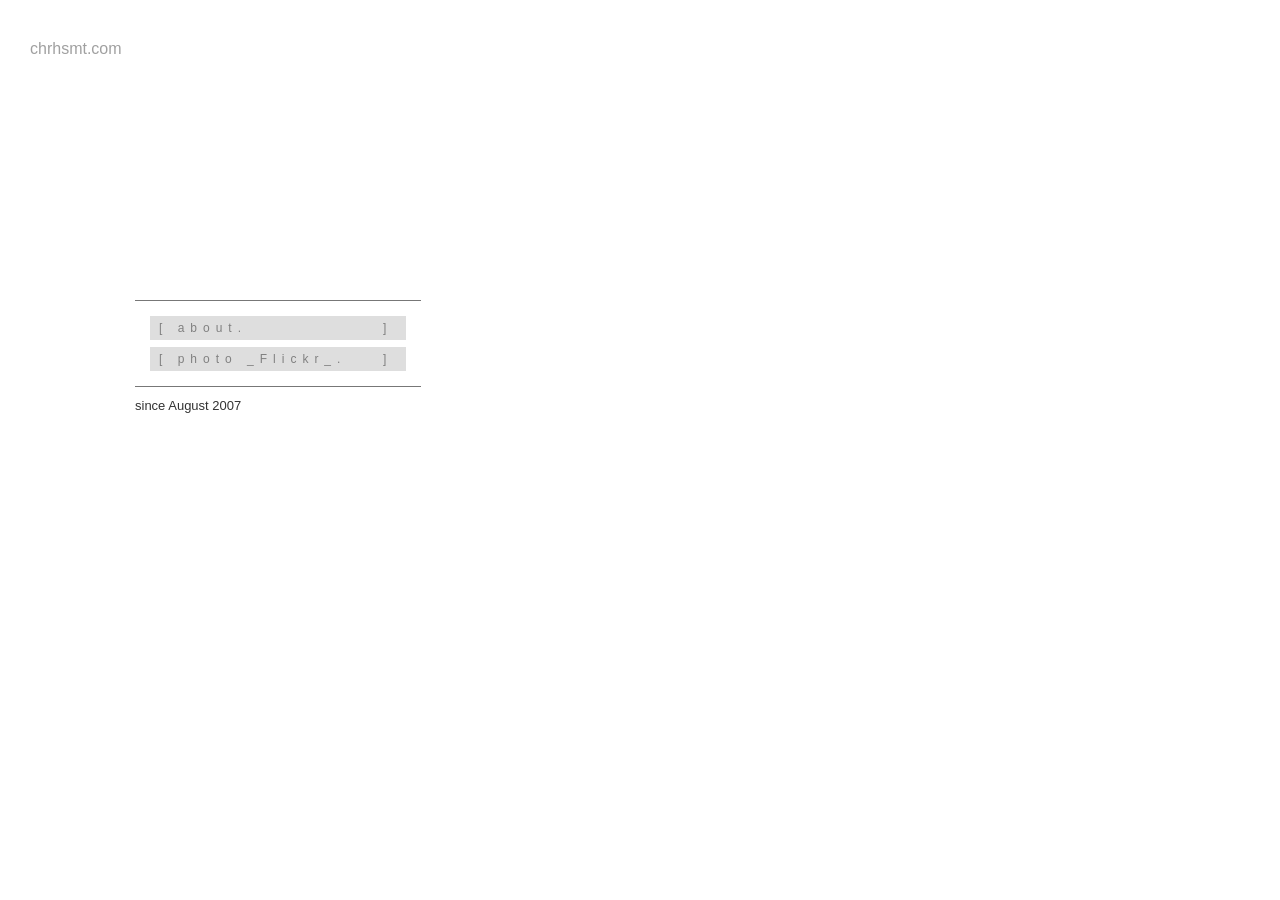
<file: index.html>
<?xml version="1.0" encoding="UTF-8"?>
<!DOCTYPE html PUBLIC "-//W3C//DTD XHTML 1.0 Strict//EN"
   "http://www.w3.org/TR/xhtml1/DTD/xhtml1-strict.dtd">
<html xmlns="http://www.w3.org/1999/xhtml" xml:lang="ja" lang="ja">
  <head>
    <meta http-equiv="Content-type" content="text/html; charset=UTF-8" />
    <meta http-equiv="Content-style-type" content="text/css" />
    <meta http-equiv="Content-script-type" content="text/javascript" />
    <meta name="description" content="ハシモトチヒロの日々徒然" />
    <meta name="keywords" content="ハシモトチヒロ, 音楽, ライブ, サブカル, プログラミング, web, java, html, css, javascript, music" />
    <!-- iPhone -->
    <meta name="apple-mobile-web-app-capable" content="yes" />  
    <meta name="apple-mobile-web-app-status-bar-style" content="black-translucent" />
    <meta name="viewport" content="width=device-width, user-scalable=yes" /> 
    <!-- /iPhone -->
    <meta http-equiv="X-UA-Compatible" content="IE=Edge, chrome=1" />
    <title>chrhsmt - index</title>
    <link rel="stylesheet" media="screen" href="/assets/application.css" />
    <link rel="stylesheet" media="screen" href="/css/welcome.css" />
  </head>
  <body class='index'>
    <h1><a href="/">chrhsmt.com</a></h1>
    <div id="me">
      <div id="img">
        <img class="meImg" alt="me" src="/assets/me.jpg" />
      </div>
      <ul id="contents">
        <li><a href="/about.html">[<span>&nbsp;about.</span>]</a></li>
<!--        <li><a href="http://blog.chrhsmt.com/">[<span>&nbsp;blog.</span>]</a></li> -->
<!--        <li><a href="/work">[<span>&nbsp;work.</span>]</a></li> -->
        <li><a href="http://www.flickr.com/photos/chrhsmt/" class="popupWindow">[<span>&nbsp;photo _Flickr_.</span>]</a></li>
<!--        <li><a href="http://picasaweb.google.com/chrhsmt/DropBox#" class="popupWindow">[<span>&nbsp;photo _picasa_.</span>]</a></li> -->
      </ul>
      <p>since August 2007</p>
<!-- 2008.10.18 comment out
         <p id="w3c">
            <a href="javascript:void(0);" onclick="window.open('http://validator.w3.org/check?uri=http%3A%2F%2Fchrhsmt.com%2Findex.html')" class="w3c">
                <img src="http://www.w3.org/Icons/valid-xhtml10" alt="Valid XHTML 1.0 Strict" height="31" width="88" />
            </a>
        </p>
-->
    </div>

    <script src="/js/namespace.js"></script>
    <script src="/js/base.js"></script>
    <script src="/js/welcome.js"></script>

<script type="text/javascript">

  var _gaq = _gaq || [];
  _gaq.push(['_setAccount', 'UA-6403920-2']);
  _gaq.push(['_trackPageview']);

  (function() {
    var ga = document.createElement('script'); ga.type = 'text/javascript'; ga.async = true;
    ga.src = ('https:' == document.location.protocol ? 'https://' : 'http://') + 'stats.g.doubleclick.net/dc.js';
    var s = document.getElementsByTagName('script')[0]; s.parentNode.insertBefore(ga, s);
  })();

</script>

  </body>
</html>
</file>
<file: assets/application.css>
@charset "utf-8";/*
 * This is a manifest file that'll be compiled into application.css, which will include all the files
 * listed below.
 *
 * Any CSS and SCSS file within this directory, lib/assets/stylesheets, vendor/assets/stylesheets,
 * or vendor/assets/stylesheets of plugins, if any, can be referenced here using a relative path.
 *
 * You're free to add application-wide styles to this file and they'll appear at the top of the
 * compiled file, but it's generally better to create a new file per style scope.
 *



 */


html, body, div, span, applet, object, iframe,
h1, h2, h3, h4, h5, h6, p, blockquote, pre,
a, abbr, acronym, address, big, cite, code,
del, dfn, em, font, img, ins, kbd, q, s, samp,
small, strike, strong, sub, sup, tt, var,
b, u, i, center,
dl, dt, dd, ol, ul, li,
fieldset, form, label, legend,
table, caption, tbody, tfoot, thead, tr, th, td {
  margin: 0;
  padding: 0;
  border: 0;
  outline: 0;
/*  font-size: 100%;*/
  vertical-align: baseline;
  background: transparent;
}
body {
/*  line-height: 1;*/
}
ol, ul {
  list-style: none;
}
blockquote, q {
  quotes: none;
}
blockquote:before, blockquote:after,
q:before, q:after {
  content: '';
  content: none;
}

/* remember to define focus styles! */
:focus {
  outline: 0;
}

/* remember to highlight inserts somehow! */
ins {
  text-decoration: none;
}
del {
  text-decoration: line-through;
}

/* tables still need 'cellspacing="0"' in the markup */
table {
  border-collapse: collapse;
  border-spacing: 0;
}


A:link {
  color: #a0a0a0;
  font-size: 12px;
  text-decoration: none;
}
A:visited {
  color: #a0a0a0;
  font-size: 12px;
  text-decoration: none;
}
A:active {
  color: #a0a0a0;
  font-size: 12px;
  text-decoration: none;
}
A:hover {
  color: #a0a0a0;
  font-size: 12px;
  text-decoration: none;
}
/* 2008.10.18 comment out
A.w3c {
    color: #ffffff;
}
*/
body {
  font-size: 10px;
  font-family: "Verdana", "Helvetica";
  color: #555555;
	padding: 30px 30px;
}
h1, h1 a, h1 a:link, h1 a:visited, h1 a:active, h1 a:hover {
  font-size: 16px;
  font-weight: normal;
  text-decoration: none;
  margin: 10px 0px;
}
h2 {
  font-size: 16px;
	text-decoration: underline;
	font-weight: bold;
  margin: 10px 0px;
}

@media only screen and (max-device-width:480px) {
	body {
	  -webkit-text-size-adjust:none;
		padding: 10px 10px;
	}
}


/* legendのcolorを継承出来ないから */
* html legend {
  color: #555555;
}


/*
*:first-child+html {

}
*/
/* line 6, /var/www/chrhsmt.com/app/assets/stylesheets/samples.css.scss */
body.sample table {
  border: 1px solid #cccccc;
}
/* line 9, /var/www/chrhsmt.com/app/assets/stylesheets/samples.css.scss */
body.sample td, body.sample th {
  margin: 3px;
  padding: 3px;
  border: 1px solid #cccccc;
}
/* line 1, /var/www/chrhsmt.com/app/assets/stylesheets/scaffolds.css.scss */
body {
  background-color: #fff;
  color: #333;
  font-family: verdana, arial, helvetica, sans-serif;
  font-size: 13px;
  line-height: 18px;
}

/* line 9, /var/www/chrhsmt.com/app/assets/stylesheets/scaffolds.css.scss */
p, ol, ul, td {
  font-family: verdana, arial, helvetica, sans-serif;
  font-size: 13px;
  line-height: 18px;
}

/* line 15, /var/www/chrhsmt.com/app/assets/stylesheets/scaffolds.css.scss */
pre {
  background-color: #eee;
  padding: 10px;
  font-size: 11px;
}

/* line 21, /var/www/chrhsmt.com/app/assets/stylesheets/scaffolds.css.scss */
a {
  color: #000;
}
/* line 23, /var/www/chrhsmt.com/app/assets/stylesheets/scaffolds.css.scss */
a:visited {
  color: #666;
}
/* line 26, /var/www/chrhsmt.com/app/assets/stylesheets/scaffolds.css.scss */
a:hover {
  color: #fff;
  background-color: #000;
}

/* line 33, /var/www/chrhsmt.com/app/assets/stylesheets/scaffolds.css.scss */
div.field, div.actions {
  margin-bottom: 10px;
}

/* line 38, /var/www/chrhsmt.com/app/assets/stylesheets/scaffolds.css.scss */
#notice {
  color: green;
}

/* line 42, /var/www/chrhsmt.com/app/assets/stylesheets/scaffolds.css.scss */
.field_with_errors {
  padding: 2px;
  background-color: red;
  display: table;
}

/* line 48, /var/www/chrhsmt.com/app/assets/stylesheets/scaffolds.css.scss */
#error_explanation {
  width: 450px;
  border: 2px solid red;
  padding: 7px;
  padding-bottom: 0;
  margin-bottom: 20px;
  background-color: #f0f0f0;
}
/* line 55, /var/www/chrhsmt.com/app/assets/stylesheets/scaffolds.css.scss */
#error_explanation h2 {
  text-align: left;
  font-weight: bold;
  padding: 5px 5px 5px 15px;
  font-size: 12px;
  margin: -7px;
  margin-bottom: 0px;
  background-color: #c00;
  color: #fff;
}
/* line 65, /var/www/chrhsmt.com/app/assets/stylesheets/scaffolds.css.scss */
#error_explanation ul li {
  font-size: 12px;
  list-style: square;
}
/*@charset "utf-8";*/

/* reset */
/*@IMPORT url("reset.css");*/

/* base */
/*@IMPORT url("base.css");*/

/* iPhone */
/*@IMPORT url("i.css");*/

/* ie6 */
/*@IMPORT url("ie6.css");*/

/* ie7+ */
/*@IMPORT url("ie7+.css");*/
</file>
<file: css/welcome.css>
#me {
  position: absolute;
  left: 135px;
  top: 215px;
  width: 370px;
  font-size: 12px;
}
div#img {
  height: 75px;
}
div#img img.meImg{
/*        visibility: hidden;*/
}
div#me fieldset#info {
  width: 72%;
  font-size: 11px;
  border: 1px solid #777777;
  margin: 5px 0px;
  padding: 3px 8px 8px 7px;
}
div#me fieldset#info legend {
  margin: 0px 0px;
  padding: 0px 8px;
}
div#me fieldset#info ul {
  overflow: auto;
  height: 70px;
  margin: 7px 4px;
  padding: 0px 0px 0px 30px;
}
div#me fieldset#info ul li {
  text-decoration: underline;
  margin: 5px 0px;
}
div#me fieldset#info ul li a {
  color: #555555;
  font-size: 11px;
  text-decoration: underline;
}
div#me fieldset#info p {
  margin: 12px 0px 0px 0px;
  font-size: 11px;
  text-align: right;
}
div#me ul#contents {
  width: 72%;
  margin: 10px 0px;
  padding: 8px 10px;
  border-top: 1px solid #777777;
  border-bottom: 1px solid #777777;
  font-size: 12px;
}
div#me ul#contents li {border: 1px solid #dedede;background-color: green;
  margin: 7px 5px;
  padding: 0px;
}
div#me ul#contents li a {
  display: block;
  margin: 0px;
  padding: 2px 8px;
  letter-spacing: 6px;
  color: #808080;
  background-color: #dedede;
/*        background-color: #555555;*/
}
div#me ul#contents li a:hover {
/*        text-decoration: underline;*/
  background-color: #cdcdcd;
}
div#me ul#contents li a span {
  width: 90%;
  display: inline-block;
  margin: 0px;
  padding: 0px;
}
@MEDIA only screen and (max-device-width:480px) {
  div#me {
    position: absolute;
    left: auto;
    top: auto;
    width: auto;
    font-size: 12px;
  }
  div#img {
    height: 75px;
    text-align: center;
  }
  div#img {
    margin: auto;
  }
  div#me fieldset#info {
    width: 280px;
  }
  div#me fieldset#info ul li {
    margin: 8px 0px;
  }
  div#me ul#contents {
    width: 295px;
    margin: 10px 0px;
    padding: 0px 0px;
  }
  div#me fieldset#info ul {
/*	        height:auto;
      overflow-y: visible;*/
    overflow-y: hidden;
  }
  div#me ul#contents li {
    font-size:14px;
    font-weight:bold;
    width: 300px;
    margin-left: 0px;
    background-color: #eeeeee;
    border: 1px solid #999999;
    -webkit-border-radius: 7px;
  }
  div#me ul#contents li a {
  display: block;
  padding-top:10px;     
  padding-right:10px;    
  padding-bottom:14px;
  padding-left:10px;
      border: none;
  -webkit-border-radius: 7px;
  }
}
</file>
